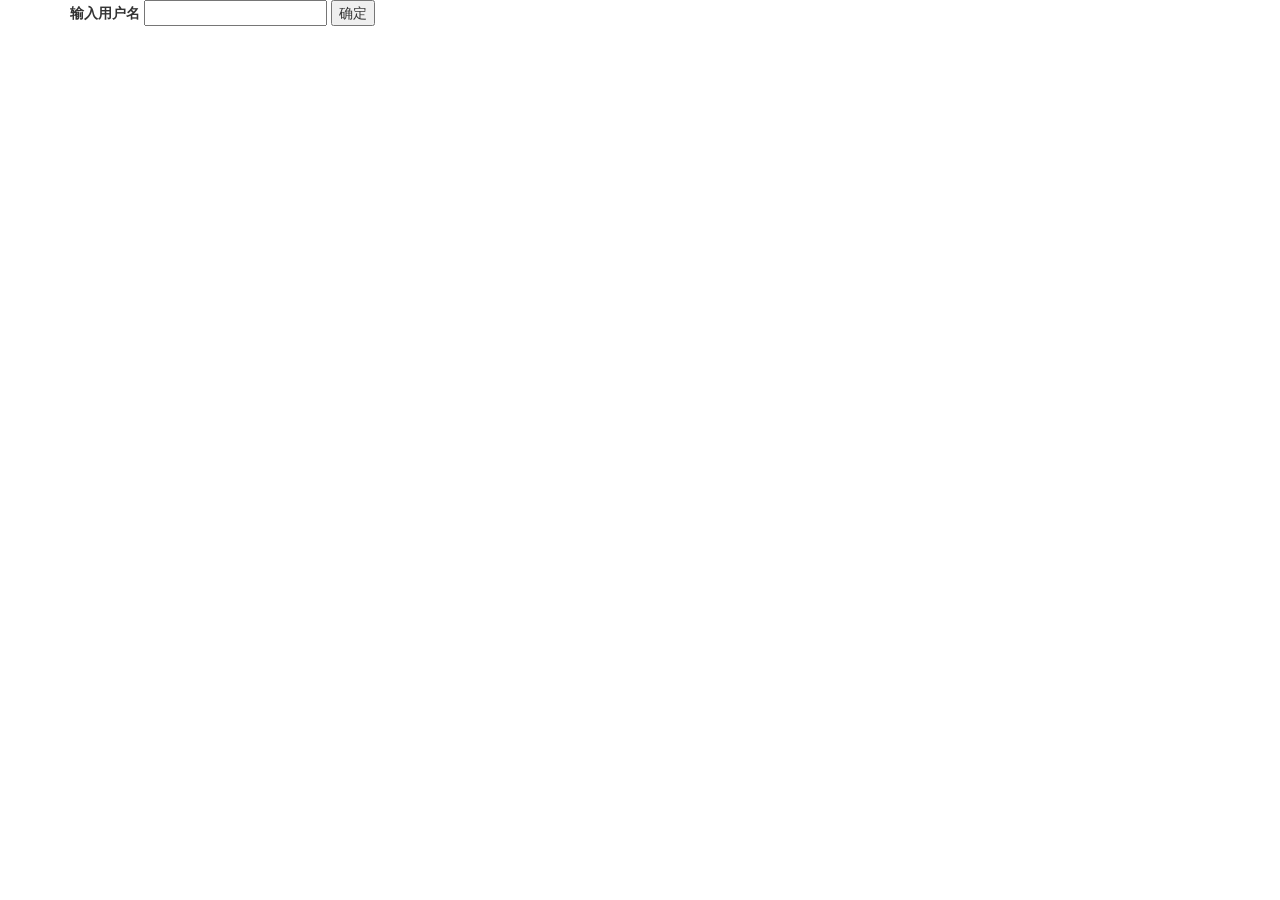
<file: StudentInfo/src/main/webapp/forgetpwd.html>
<!DOCTYPE html>
<html>
<head>
    <meta charset="UTF-8">
    <title>JQuery教程_唯实讲堂_www.ForTen.org</title>
    <link rel="stylesheet" href="css/bootstrap.css"/>
    <link rel="stylesheet" href="css/jquery-ui.css"/>
</head>
<body>
<div class="container">
    <form id="myform" class="form-horizontal">
        <label>输入用户名</label>
        <input id="name" name="name" />
        <button id="btn" type="button">确定</button>
    </form>
    <div id="msg">

    </div>
</div>

<script src="js/jquery-3.2.1.js"></script>
<script src="js/bootstrap.js"></script>
<script src="js/jquery-ui.js"></script>
<script>
    $(function () {
        $('#btn').on('click',forget);
    });

    var forget = function(){
        $.ajax({
            url:'forgetPwd.do?name='+$('#name').val(),
            dataType: 'json'
        }).then(function(m){
            $('#msg').html(m.message);
        },function(){
            $('#msg').html("请求发送失败");
        });
    }
</script>
</body>
</html>
</file>
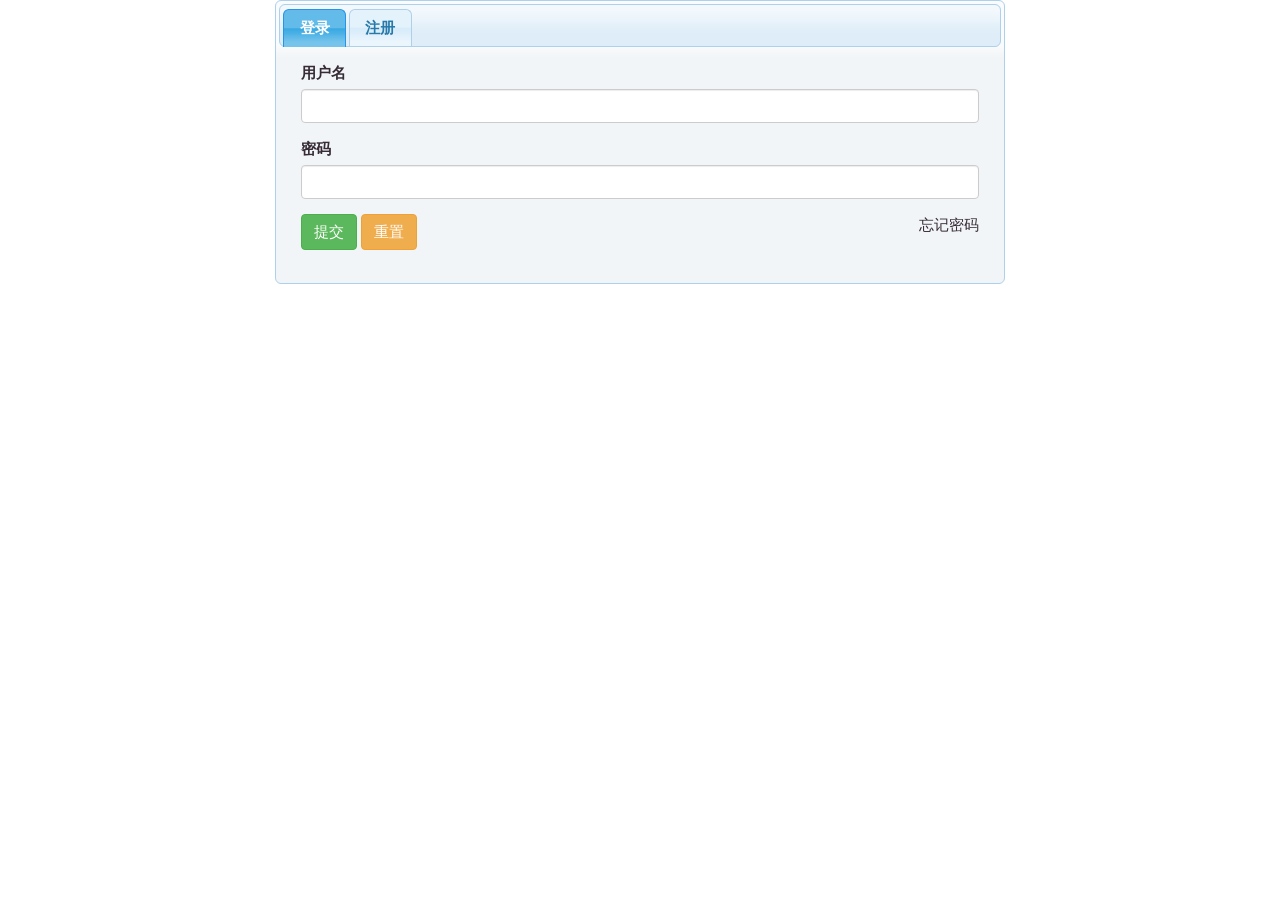
<file: StudentInfo/src/main/webapp/login.html>
<!DOCTYPE html>
<html>
<head>
    <meta charset="UTF-8">
    <title>JQuery教程_唯实讲堂_www.ForTen.org</title>
    <link rel="stylesheet" href="css/jquery-ui.css"/>
    <link rel="stylesheet" href="css/bootstrap.css"/>
    <!--<link rel="stylesheet" href="css/screen.css"/>-->
</head>
<body>
<div class="container">
    <div class="col-lg-8 col-lg-offset-2">
        <div id="tabs">
            <div>
                <ul>
                    <li><a href="#tab-1">登录</a></li>
                    <li><a href="#tab-2">注册</a></li>
                </ul>
            </div>
            <div id="tab-1">
                <form id="login-form" action="login.do" method="post">
                    <div class="form-group">
                        <label>用户名</label>
                        <input class="form-control" name="name" id="name"/>
                    </div>
                    <div class="form-group">
                        <label>密码</label>
                        <input class="form-control" id="password" name="password" type="password"/>
                    </div>
                    <div class="row form-group">
                        <div class="col-lg-6">
                            <button class="btn btn-success" type="submit">提交</button>
                            <button class="btn btn-warning" type="reset">重置</button>
                        </div>
                        <div class="col-lg-6 text-right">
                            <a href="forgetpwd.html">忘记密码</a>
                        </div>
                    </div>
                </form>
            </div>
            <div id="tab-2">
                <div id="msg-div">

                </div>
                <form id="regist-form" method="post" action="regist.do" class="form-horizontal">
                    <div class="form-group">
                        <label class="col-sm-5 control-label">姓名</label>
                        <div class="col-sm-5"><input id="rname" class="form-control" name="name"/></div>
                    </div>
                    <div class="form-group">
                        <label class="col-sm-5 control-label">密码</label>
                        <div class="col-sm-5"><input id="pwd" class="form-control" type="password" name="password"/>
                        </div>
                    </div>
                    <div class="form-group">
                        <label class="col-sm-5 control-label">确认密码</label>
                        <div class="col-sm-5"><input id="pwd2" class="form-control" type="password" name="password2"/>
                        </div>
                    </div>
                    <div class="form-group">
                        <label class="col-sm-5 control-label">性别</label>
                        <div class="col-sm-5"><label class="radio-inline">
                            <input id="genderm" class="radio" type="radio" name="gender" value="M" checked/>男
                        </label>
                            <label class="radio-inline">
                                <input id="genderf" class="radio" type="radio" name="gender" value="F"/>女
                            </label>
                        </div>
                    </div>
                    <div class="form-group">
                        <label class="col-sm-5 control-label">生日</label>
                        <div class="col-sm-5"><input id="birthday" class="form-control" type="date" name="birthday"
                                                     value="1990-01-01"/></div>
                    </div>
                    <div class="form-group">
                        <label class="col-sm-5 control-label">身份证号</label>
                        <div class="col-sm-5"><input id="idCardNum" class="form-control" name="idCardNum"/></div>
                    </div>
                    <div class="form-group">
                        <label class="col-sm-5 control-label">学历或学位</label>
                        <div class="col-sm-5"><input id="eduBg" class="form-control" name="eduBg" list="eduBgList"/>
                        </div>
                    </div>
                    <div class="form-group">
                        <label class="col-sm-5 control-label">电话</label>
                        <div class="col-sm-5"><input id="tel" class="form-control" name="tel"/></div>
                    </div>
                    <div class="form-group">
                        <label class="col-sm-5 control-label">Email</label>
                        <div class="col-sm-5"><input id="email" class="form-control" name="email"/></div>
                    </div>
                    <div class="form-group">
                        <label class="col-sm-5 control-label">地址</label>
                        <div class="col-sm-5"><input id="address" class="form-control" name="address"/></div>
                    </div>
                    <div class="form-group">
                        <div class="col-sm-9 col-sm-offset-4">
                            <button id="regist-btn" class="btn btn-primary" type="button">注册</button>
                            <button class="btn btn-warning" type="reset">重置</button>
                        </div>
                    </div>
                </form>
            </div>
        </div>
    </div>
</div>
<datalist id="eduBgList">
    <option value="大本"/>
    <option value="大专"/>
    <option value="高中"/>
    <option value="硕士"/>
    <option value="博士"/>
</datalist>
<script src="js/jquery-3.2.1.js"></script>
<script src="js/bootstrap.js"></script>
<script src="js/jquery-ui.js"></script>
<script src="js/sha1.js"></script>
<script src="js/commons.js"></script>
<script src="js/jquery.validate.js"></script>
<script>
    $(function () {
        // 自定义身份证号
        $.validator.methods.chineseIdCard = function (value, element) {
            return /^[1-9]\d{5}[1-2]\d{3}((0[1-9])|(1[0-2]))(([0|1|2]\d)|3[0-1])\d{3}([0-9]|X|x)$/.test(value);
        };
        // 自定义密码
        // 8到12个字符，必须包含大小写英文字母和数字
        $.validator.methods.password = function (value, element) {
            return /^(?=.*[a-z])(?=.*[A-Z])(?=.*[0-9])[a-zA-Z0-9]{8,12}$/.test(value);
        };
        $('#regist-form').validate({
            rules: {
                name: {
                    required: true,
                    rangelength: [2, 10]
                },
                password: {
                    required: true,
                    rangelength: [6, 30]
                },
                password2: {
                    equalTo: "#pwd"
                },
                birthday: {
                    required: true,
                    date: true
                },
                idCardNum: {
                    chineseIdCard: true
                },
                email: {
                    required: true,
                    email: true,
                    remote: {
                        url: 'existsEmail.do',
                        type: 'post',
                        data: {
                            email: function () {
                                return $('#email').val();
                            }
                        }
                    }
                },
                tel: {
                    required: true,
                    rangelength: [6, 15]
                },
                eduBg: {
                    required: true
                },
                address: {
                    required: true,
                    rangelength: [10, 50]
                }
            },
            messages: {
                name: {
                    required: '请输入姓名',
                    rangelength: '姓名长度非法，请输入{0}到{1}之间个字符'
                },
                password: {
                    required: '请输入密码',
                    rangelength: '密码长度非法，请输入{0}到{1}之间个字符'
                },
                password2: {
                    equalTo: '密码与确认密码的输入不同'
                },
                birthday: {
                    required: '请输入生日',
                    date: '请输入正确的日期格式'
                },
                idCardNum: {
                    chineseIdCard: '输入18位身份证号的正确格式'
                },
                email: {
                    required: '请输入Email',
                    email: '请输入正确的Email格式',
                    remote: '此Email已经存在'
                },
                tel: {
                    required: '请输入电话号码',
                    rangelength: '电话号码长度非法，请输入{0}到{1}之间个字符'
                },
                eduBg: {
                    required: '请输入学历'
                },
                address: {
                    required: '请输入地址',
                    rangelength: '地址长度非法，请输入{0}到{1}之间个字符'
                }
            },
            errorElement: "em",
            errorPlacement: function ( error, element ) {
                // Add the `help-block` class to the error element
                error.addClass( "help-block" );

                // Add `has-feedback` class to the parent div.form-group
                // in order to add icons to inputs
                element.parents( ".col-sm-5" ).addClass( "has-feedback" );

                if ( element.prop( "type" ) === "checkbox" ) {
                    error.insertAfter( element.parent( "label" ) );
                } else {
                    error.insertAfter( element );
                }

                // Add the span element, if doesn't exists, and apply the icon classes to it.
                if ( !element.next( "span" )[ 0 ] ) {
                    $( "<span class='glyphicon glyphicon-remove form-control-feedback'></span>" ).insertAfter( element );
                }
            },
            success: function ( label, element ) {
                // Add the span element, if doesn't exists, and apply the icon classes to it.
                if ( !$( element ).next( "span" )[ 0 ] ) {
                    $( "<span class='glyphicon glyphicon-ok form-control-feedback'></span>" ).insertAfter( $( element ) );
                }
            },
            highlight: function ( element, errorClass, validClass ) {
                $( element ).parents( ".col-sm-5" ).addClass( "has-error" ).removeClass( "has-success" );
                $( element ).next( "span" ).addClass( "glyphicon-remove" ).removeClass( "glyphicon-ok" );
            },
            unhighlight: function ( element, errorClass, validClass ) {
                $( element ).parents( ".col-sm-5" ).addClass( "has-success" ).removeClass( "has-error" );
                $( element ).next( "span" ).addClass( "glyphicon-ok" ).removeClass( "glyphicon-remove" );
            }
        });
        $('#tabs').tabs();
        $("#login-form").on('submit', function () {
            var pwdInput = $('#password');
            var pwd = hex_sha1(pwdInput.val());
            pwdInput.val(pwd);
        });
        $('#regist-btn').on('click', regist);
    });

    var regist = function () {
        if ($('#regist-form').valid()) {
            var pwdInput = $('#pwd');
            var pwd = hex_sha1(pwdInput.val());
            pwdInput.val(pwd);
            $('#pwd2').val(pwd);
            var dataJson = $('#regist-form').form2Json();
            $.ajax({
                url: 'regist.do',// 请求的URL
                type: 'POST',// 请求提交的方式（默认为GET）
                contentType: 'application/json',// 向服务器请求的报文内容格式
                dataType: 'json',// 从服务器响应的报文内容格式
                data: dataJson// 向服务器提交的请求
            }).then(function (msgDto) {
                $('#msg-div').html(msgDto.message);
                $('#regist-form').get(0).reset();
            }, function (jqXhr, status, errorMsg) {
                alert(msgDto.message);
            });
        }
    };
</script>
</body>
</html>
</file>
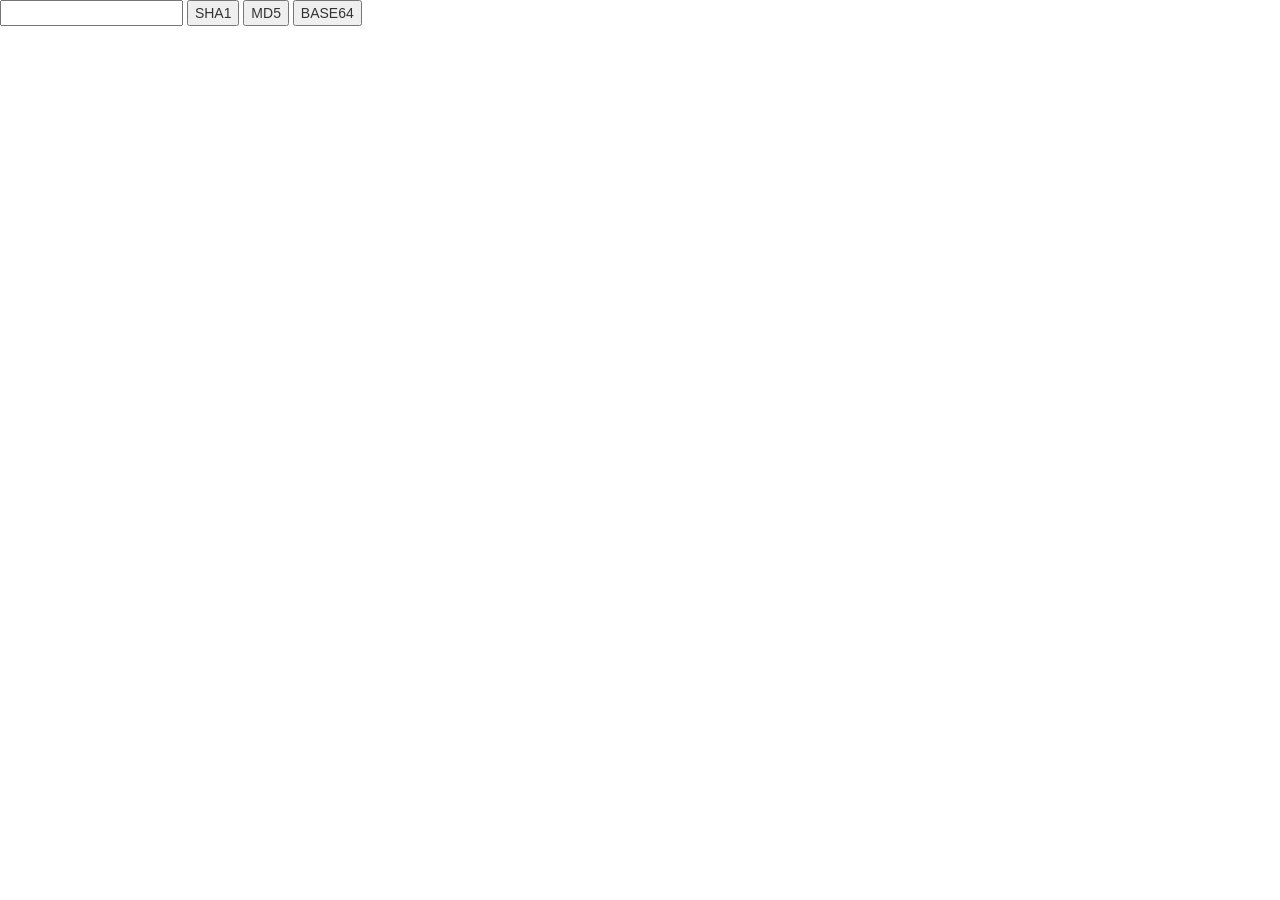
<file: StudentInfo/src/main/webapp/sha1.html>
<!DOCTYPE html>
<html>
<head>
    <meta charset="UTF-8">
    <title>JQuery教程_唯实讲堂_www.ForTen.org</title>
    <link rel="stylesheet" href="css/bootstrap.css"/>
    <link rel="stylesheet" href="css/jquery-ui.css"/>
</head>
<body>
<input id="t"/>
<button id="sha1-btn" type="button">SHA1</button>
<button id="md5-btn" type="button">MD5</button>
<button id="base64-btn" type="button">BASE64</button>
<div id="contents"></div>

<script src="js/jquery-3.2.1.js"></script>
<script src="js/bootstrap.js"></script>
<script src="js/jquery-ui.js"></script>
<script src="js/md5.js"></script>
<script src="js/sha1.js"></script>
<script src="js/base64.js"></script>
<script>
    $(function () {
        $('#sha1-btn').click(function () {
            var t = $('#t').val();
            var content = hex_sha1(t);
            $('#contents').html(content);
        });
        $('#md5-btn').click(function () {
            var t = $('#t').val();
            var content = hex_md5(t);
            $('#contents').html(content);
        });
        $('#base64-btn').click(function () {
            var t = $('#t').val();
            var b = new Base64();
            var str = b.encode(t);
            $('#contents').html('<p>' + str + '</p>');
            str = b.decode(str);
            $('#contents').append('<p>' + str + '</p>');
        });
    });
</script>
</body>
</html>
</file>
<file: StudentInfo/src/main/webapp/css/screen.css>
/**********************************

Use: Main Screen Import

***********************************/

@import "reset.css";
@import "core.css";

@import "cmxformTemplate.css";
@import "cmxform.css";
</file>
